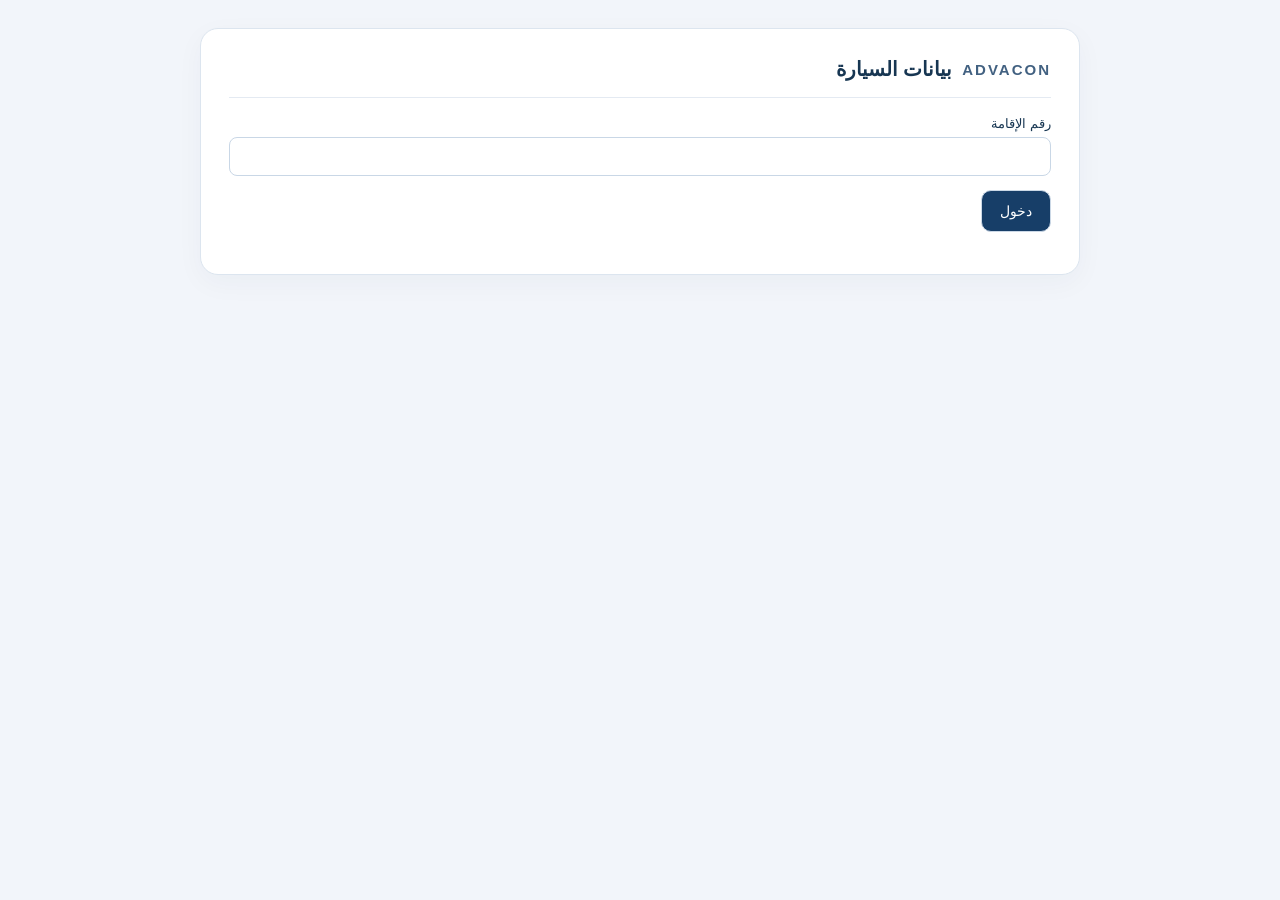
<file: vehicle-intake.html>
<!doctype html><html lang="ar" dir="rtl"><meta charset="utf-8"><meta name="viewport" content="width=device-width,initial-scale=1"><meta name="referrer" content="no-referrer"><title>ADVACON — بيانات السيارة</title><link rel="stylesheet" href="/advacon-vehicles.css?v=20261026-release"><style>body{font:16px Tahoma,Arial;background:#f3f6fa;color:#173652;margin:20px}main{max-width:900px;margin:auto}input,select,button{font:inherit;padding:12px;max-width:100%;box-sizing:border-box}label{display:flex;flex-direction:column;gap:8px;margin:12px 0}button{cursor:pointer}img{max-width:100%}</style><link rel="stylesheet" href="/vehicle-intake.css?v=shared-intake-v1"><main id="app" class="vw"><header class="vw-head"><h1>بيانات السيارة</h1></header><div id="body"></div></main><script src="/advacon-images.js?v=20260927-images"></script><script src="/advacon-ui.js"></script><script src="/advacon-vehicle-service-catalog.js?v=1"></script><script src="/advacon-vehicle-services.js?v=20261026-release"></script><script>window.vehicleIntakeConfig={"url": "https://abnfwabpqnwnscwyfqbm.supabase.co", "key": "sb_publishable_yeLa2U3cUo9MSn2H0pOlXQ_roSY8_Zx"}</script><script src="/vehicle-intake.js?v=20261026-release"></script></html>
</file>
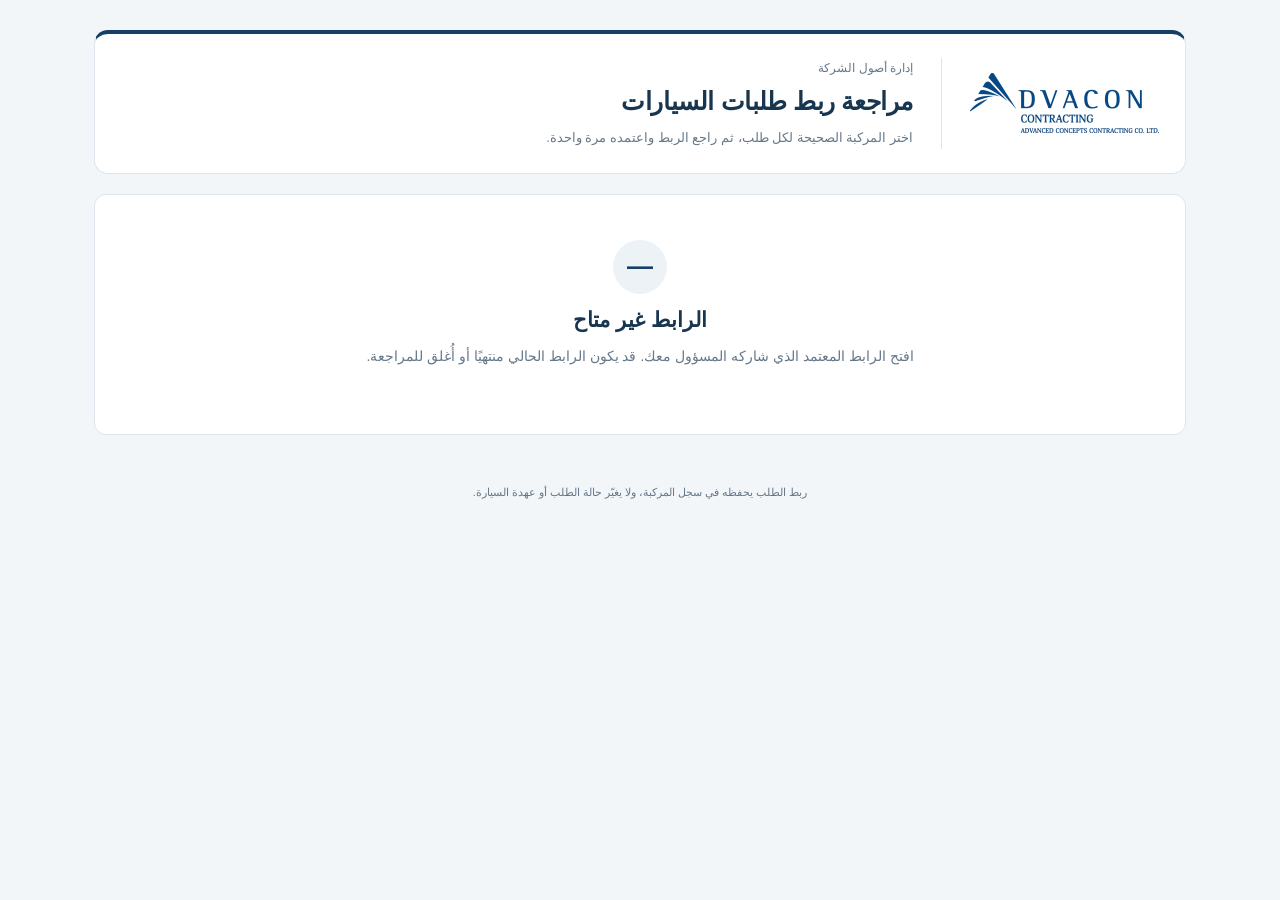
<file: vehicle-link-review.html>
<!doctype html>
<html lang="ar" dir="rtl">
<head>
  <meta charset="utf-8">
  <meta name="viewport" content="width=device-width, initial-scale=1">
  <meta name="referrer" content="no-referrer">
  <meta name="robots" content="noindex, nofollow, noarchive">
  <title>ADVACON — مراجعة ربط طلبات السيارات</title>
  <link rel="icon" type="image/png" href="/assets/advacon-d4f79155b1f2.png">
  <link rel="stylesheet" href="/vehicle-link-review.css?v=20261026-v1">
  <script src="/vehicle-link-review.js?v=20261026-v1" defer></script>
</head>
<body>
  <main id="review-app" class="review-shell">
    <header class="page-header">
      <img class="brand-logo" src="/assets/advacon-d4f79155b1f2.png" alt="ADVACON" width="189" height="60">
      <div class="heading"><p class="eyebrow">إدارة أصول الشركة</p><h1>مراجعة ربط طلبات السيارات</h1><p class="intro">اختر المركبة الصحيحة لكل طلب، ثم راجع الربط واعتمده مرة واحدة.</p></div>
    </header>
    <section id="page-notice" class="notice" role="status" aria-live="polite" hidden></section>
    <section id="loading-panel" class="state-panel" aria-live="polite"><span class="loading-mark" aria-hidden="true"></span><h2>جارٍ تحميل الطلبات…</h2><p>ستظهر الطلبات المخصصة لهذا الرابط فقط.</p></section>
    <section id="summary" class="summary-panel" aria-label="تقدم المراجعة" hidden>
      <div class="summary-heading"><div><p class="eyebrow">تقدم المراجعة</p><p id="progress-copy" class="progress-copy"></p></div><button id="refresh-button" class="button button-secondary" type="button">تحديث القائمة</button></div>
      <progress id="review-progress" value="0" max="34" aria-label="عدد الطلبات المعتمدة"></progress>
      <div class="summary-bottom"><span id="remaining-copy"></span><span id="expiry-copy"></span></div>
    </section>
    <section id="review-controls" class="review-controls" aria-label="البحث وتصفية الطلبات" hidden>
      <label class="search-field" for="request-search"><span>البحث في الطلبات</span><input id="request-search" type="search" placeholder="رقم الطلب، الاسم أو وصف الطلب" autocomplete="off"></label>
      <div class="filter-buttons" role="group" aria-label="حالة المراجعة"><button id="filter-pending" type="button" class="filter-button selected" aria-pressed="true">بانتظار الربط <span id="pending-count"></span></button><button id="filter-accepted" type="button" class="filter-button" aria-pressed="false">تم اعتمادها <span id="accepted-count"></span></button></div>
    </section>
    <p id="results-copy" class="results-copy" aria-live="polite" hidden></p>
    <section id="request-list" class="request-list" aria-label="طلبات ربط السيارات"></section>
    <section id="empty-panel" class="state-panel compact" hidden></section>
    <footer>ربط الطلب يحفظه في سجل المركبة، ولا يغيّر حالة الطلب أو عهدة السيارة.</footer>
  </main>
  <dialog id="vehicle-dialog" class="review-dialog" aria-labelledby="vehicle-dialog-title">
    <div class="dialog-heading"><div><p id="vehicle-dialog-request" class="eyebrow"></p><h2 id="vehicle-dialog-title">اختيار المركبة</h2></div><button id="close-vehicle-dialog" type="button" class="icon-button" aria-label="إغلاق اختيار المركبة">×</button></div>
    <p class="dialog-intro">ابحث باللوحة أو اسم الموظف أو وصف السيارة. الاختيار من السجلات الموجودة فقط.</p>
    <label class="search-field" for="vehicle-search"><span>البحث عن مركبة</span><input id="vehicle-search" type="search" placeholder="اللوحة أو الموظف أو وصف السيارة" autocomplete="off"></label>
    <p id="vehicle-results-copy" class="results-copy" aria-live="polite"></p>
    <div id="vehicle-options" class="vehicle-options" role="radiogroup" aria-label="المركبات المتاحة"></div>
    <div class="dialog-actions"><button id="confirm-vehicle-choice" class="button button-primary" type="button" disabled>تأكيد اختيار المركبة</button><button id="cancel-vehicle-choice" class="button button-secondary" type="button">إلغاء</button></div>
  </dialog>
  <dialog id="confirm-dialog" class="review-dialog confirmation-dialog" aria-labelledby="confirm-title">
    <div class="dialog-heading"><div><p class="eyebrow">مراجعة قبل الاعتماد</p><h2 id="confirm-title">تأكيد ربط الطلب بالمركبة</h2></div><button id="close-confirm-dialog" type="button" class="icon-button" aria-label="إغلاق التأكيد">×</button></div>
    <div id="confirmation-details"></div>
    <p class="confirmation-note">بالاعتماد، تؤكد أن هذا الطلب يخص المركبة المحددة. الربط يُعتمد مرة واحدة، ولا يُغلق الطلب ولا ينقل عهدة السيارة.</p>
    <p id="confirm-status" class="confirm-status" role="status" aria-live="polite"></p>
    <div class="dialog-actions"><button id="accept-button" class="button button-primary" type="button">اعتماد الربط</button><button id="cancel-confirmation" class="button button-secondary" type="button">رجوع للمراجعة</button></div>
  </dialog>
  <noscript><p class="noscript-message">يلزم تفعيل JavaScript لعرض الطلبات ومراجعتها.</p></noscript>
</body>
</html>
</file>
<file: advacon-vehicles.css>
.vw:has(>.vw-head){font:14px Tahoma,Arial,sans-serif;width:100%;max-width:1500px;margin:auto;color:#173652}.vw:has(>.vw-head) *{box-sizing:border-box}.vw:has(>.vw-head) h1{font-size:28px;margin:0}.vw:has(>.vw-head) h2{font-size:23px}.vw:has(>.vw-head) p{line-height:1.7}.vw-head,.vw-tools,.vw-tabs{display:flex;align-items:center;gap:12px;flex-wrap:wrap;margin-bottom:24px}.vw-head>div:first-child{flex:1}.vw-muted{color:#64748b;font-size:13px}.vw-stats{display:grid;grid-template-columns:repeat(4,1fr);gap:14px;margin:24px 0}.vw-stat{background:#fff;border:1px solid #dce5ee;border-radius:12px;padding:18px}.vw-stat strong{display:block;font-size:26px}.vw-filters{display:grid;grid-template-columns:2fr repeat(3,1fr);gap:12px;background:white;border:1px solid #dce5ee;border-radius:14px;padding:18px;margin:20px 0}.vw:has(>.vw-head) label{display:flex;flex-direction:column;gap:6px;font-size:13px}.vw:has(>.vw-head) input,.vw:has(>.vw-head) select{width:100%;min-width:0;font:inherit;padding:11px;border:1px solid #c9d7e6;border-radius:8px;background:#fff;color:#173652}.vw-grid{display:grid;grid-template-columns:repeat(auto-fill,minmax(290px,1fr));gap:20px}.vw-card{background:white;border:1px solid #dce5ee;border-radius:16px;padding:22px;box-shadow:0 3px 12px #17365206}.vw-card:hover{border-color:#829fb9}.vw-plate{display:inline-block;border:1px solid #9cb1c3;border-inline-start:5px solid #19496d;border-radius:8px;padding:9px 17px;font-size:22px;font-weight:700;direction:rtl;unicode-bidi:isolate;background:#f8fafc;margin:8px 0}.vw-badge{display:inline-block;background:#eef3f8;border-radius:20px;padding:4px 10px;font-size:12px}.vw-card dl,.vw-info{display:grid;grid-template-columns:1fr 1fr;gap:16px;margin:18px 0}.vw:has(>.vw-head) dt{font-size:12px;color:#64748b}.vw:has(>.vw-head) dd{margin:4px 0;font-size:14px;overflow-wrap:anywhere}.vw-card h3{font-size:17px;margin:10px 0}.vw:has(>.vw-head) .btn{cursor:pointer;white-space:normal}.vw:has(>.vw-head) .btn:disabled{cursor:wait;opacity:.6}.vw-card>.btn{width:100%;margin-top:12px}.vw-panel{background:white;border:1px solid #dce5ee;border-radius:14px;padding:24px;margin:20px 0}.vw-tabs{border-bottom:1px solid #dce5ee;padding-bottom:12px}.vw-tabs .selected{background:#173e64;color:white}.vw-event{border-inline-start:3px solid #9ab3cb;padding:8px 18px;margin:20px 0;background:#f8fafc;border-radius:6px}.vw-event p{white-space:pre-wrap;margin:8px 0}.vw-form{display:grid;grid-template-columns:1fr 1fr;gap:16px;max-width:800px}.vw-form .vw-tools{grid-column:1/-1}.vw-empty{padding:35px;text-align:center;background:white;border:1px dashed #bdcddd;border-radius:12px}.vw-summary{cursor:pointer;padding:16px;font-weight:bold}.vw-pending{margin-top:30px}.vw-pending article{border-top:1px solid #ddd;padding:18px}.vw-pending select{max-width:550px}.vw-report-list{overflow:auto}.vw:has(>.vw-head) table{width:100%;border-collapse:collapse}.vw:has(>.vw-head) td,.vw:has(>.vw-head) th{padding:12px;text-align:start;border-bottom:1px solid #ddd}.vw-model{min-height:48px}@media(max-width:850px){.vw-filters{grid-template-columns:1fr 1fr}.vw-stats{grid-template-columns:1fr 1fr}}@media(max-width:500px){.vw-grid,.vw-form,.vw-filters{grid-template-columns:1fr}.vw-head{align-items:flex-start}.vw-card{padding:16px}}

.vw:has(>.vw-head) .btn{font:14px Tahoma,Arial;padding:11px 17px;background:#fff;color:#173e64;border:1px solid #bacddd;border-radius:8px}.vw:has(>.vw-head) .vw-card>.btn{background:#173e64;color:white;border-color:#173e64}.vw:has(>.vw-head) .vw-tabs .selected{background:#173e64;color:white}

/* Vehicle register: twelve stable columns, independently scrollable on small screens. */
.vw-table-wrap{overflow:auto;max-width:100%;background:#fff;border:1px solid #dce5ee;border-radius:12px}.vw-vehicles-table{min-width:1350px;font-size:13px}.vw-vehicles-table caption{text-align:start;padding:12px;color:#64748b}.vw-vehicles-table th{background:#eef3f8;position:sticky;top:0;white-space:normal;min-width:80px}.vw-vehicles-table td{vertical-align:middle;line-height:1.6;min-height:54px;white-space:normal;overflow-wrap:break-word}.vw-vehicles-table tbody tr:nth-child(even){background:#f7fafc}.vw-vehicles-table tbody tr:hover{background:#eff6ff}.vw .vw-plate-link{min-width:145px;unicode-bidi:plaintext;font-weight:700}.vw-vehicles-table td:first-child,.vw-vehicles-table th:first-child{min-width:40px;text-align:center}.vw-form>p{grid-column:1/-1}
.vw .vw-employee-filters{display:grid;grid-template-columns:2fr 1fr 1fr;gap:12px;margin:18px 0}.vw .vw-employee-filters label{display:flex;flex-direction:column;gap:6px;font-size:13px;font-weight:600}.vw .vw-employee-filters input,.vw .vw-employee-filters select{width:100%;box-sizing:border-box;min-height:40px;border:1px solid #cddae7;border-radius:9px;padding:8px 10px;background:#fff;color:inherit}.vw .vw-employees-table{width:100%;border-collapse:collapse;table-layout:fixed;min-width:680px}.vw .vw-employees-table th,.vw .vw-employees-table td{padding:11px 12px;text-align:start;vertical-align:middle;border-bottom:1px solid #dce5ee;white-space:pre-line;overflow-wrap:anywhere}.vw .vw-employees-table th{background:#eff4f9;font-size:12px}.vw .vw-employees-table th:nth-child(1){width:25%}.vw .vw-employees-table th:nth-child(2){width:24%}.vw .vw-employees-table td>small{display:block;margin-top:3px}.vw .vw-employees-table caption{text-align:start;font-size:12px;padding:10px;color:#61758c}.vw .vw-asset-cell .btn{margin:3px;padding:6px 9px;font-size:13px}.vw .vw-card-number{display:inline-block;padding:6px 10px;margin:3px;border:1px solid #c9daca;border-radius:7px;background:#f2f8f1;color:#28543c;font:600 13px Arial,sans-serif;direction:ltr;unicode-bidi:isolate}.vw .vw-pager{display:flex;align-items:center;justify-content:center;gap:12px;margin:14px 0}.vw .vw-employee-vehicles{display:grid;grid-template-columns:repeat(auto-fill,minmax(240px,1fr));gap:12px;margin:12px 0 20px}.vw .vw-vehicle-card{display:flex;flex-direction:column;align-items:flex-start;gap:9px;background:#f7fafd;border:1px solid #dce5ee;border-radius:12px;padding:16px}.vw .vw-vehicle-card strong{font-size:15px}.vw .vw-vehicle-card small,.vw .vw-vehicle-card p{font-size:13px;margin:0;color:#61758c}.vw .vw-custody-line{display:flex;align-items:center;justify-content:space-between;gap:12px;padding:13px 0;border-bottom:1px solid #e3eaf1;font-size:13px}.vw .vw-custody-line span{direction:ltr;unicode-bidi:isolate;color:#61758c}.vw .vw-custody-note{grid-column:1/-1;font-size:13px}.vw-form [hidden]{display:none!important}.vw-form input:invalid:not(:placeholder-shown){border-color:#be4949}.vw .vw-form>p[role=alert]{grid-column:1/-1;color:#a32d2d}.vw .vw-panel h2{font-size:19px;margin:0 0 14px}.vw .vw-panel h3{font-size:16px}.vw .vw-head .btn{white-space:normal}.vw .vw-tools{flex-wrap:wrap}@media(max-width:700px){.vw .vw-employee-filters{grid-template-columns:1fr 1fr}.vw .vw-employee-filters label:first-child{grid-column:1/-1}.vw .vw-employee-vehicles{grid-template-columns:1fr}.vw .vw-custody-line{align-items:flex-start;flex-direction:column}.vw .vw-head{gap:12px}.vw .vw-head h1{font-size:24px}.vw .vw-employees-table{min-width:610px}}@media(max-width:420px){.vw .vw-employee-filters{grid-template-columns:1fr}.vw .vw-employee-filters label:first-child{grid-column:auto}.vw .vw-stats{grid-template-columns:repeat(2,minmax(0,1fr))}}
@media(max-width:620px){.vw .vw-employees-table{display:block;min-width:0}.vw .vw-employees-table caption{display:block}.vw .vw-employees-table thead{display:none}.vw .vw-employees-table tbody{display:grid;gap:10px;padding:8px}.vw .vw-employees-table tr{display:grid;grid-template-columns:1fr 1fr;border:1px solid #dce5ee;border-radius:10px;overflow:hidden;background:#fff}.vw .vw-employees-table td{display:block;border-bottom:0;padding:10px;min-width:0}.vw .vw-employees-table td:nth-child(1),.vw .vw-employees-table td:nth-child(2){grid-column:1/-1}.vw .vw-employees-table td:nth-child(1){background:#f3f7fb}.vw .vw-employees-table td:before{content:attr(data-label);display:block;font-size:11px;font-weight:600;color:#61758c;margin-bottom:6px}.vw .vw-employees-table td:nth-child(1):before{display:none}.vw .vw-employees-table td:nth-child(1) .btn{font-weight:700;font-size:15px}.vw .vw-employees-table .vw-asset-cell .btn{display:block;margin:3px 0;max-width:100%;overflow-wrap:anywhere;text-align:start}}

/* A workspace occupies the whole host, including when opened inside an employee profile. */
.vw:has(>.vw-head){display:block!important;grid-template-columns:none;align-self:stretch;min-width:0;width:100%;max-width:1500px}
.vw:has(>.vw-head)>.vw-panel,.vw:has(>.vw-head)>.vw-head,.vw:has(>.vw-head)>.vw-tabs{width:100%;min-width:0;max-width:none;box-sizing:border-box}
.vw .vw-head{margin-bottom:18px;gap:10px}.vw .vw-head h1{font-size:25px}.vw .vw-head>div:first-child{min-width:220px}.vw .vw-head p{margin:7px 0}.vw .vw-panel{padding:20px}.vw .vw-tools{gap:9px;margin:12px 0}.vw .vw-employee-vehicles{grid-template-columns:repeat(auto-fit,minmax(240px,1fr));max-width:none;width:100%}.vw .vw-vehicle-card{min-width:0}.vw .vw-info{grid-template-columns:repeat(auto-fit,minmax(210px,1fr))}.vw .vw-info>div{padding:10px;background:#f7fafd;border-radius:8px}
.vw .vw-settings-grid{display:grid;grid-template-columns:repeat(2,minmax(0,1fr));gap:16px}.vw .vw-settings-grid>.vw-panel{margin:0}.vw .vw-catalog-list{padding-inline-start:24px;max-height:300px;overflow:auto;line-height:1.9}.vw .vw-catalog-list li{overflow-wrap:anywhere}
.vw-form{width:100%;max-width:none;min-width:0;gap:14px;align-items:start;font:14px Tahoma,Arial,sans-serif;color:#173652}.vw-form *{box-sizing:border-box}.vw-form label{display:flex;flex-direction:column;gap:7px;min-width:0;font-size:13px;line-height:1.5}.vw-form input,.vw-form select,.vw-form textarea{width:100%;min-width:0;min-height:40px;padding:9px 10px;border:1px solid #c9d7e6;border-radius:8px;background:#fff;font:inherit;color:inherit}.vw-form textarea{resize:vertical;min-height:65px}.vw-form .btn{cursor:pointer;white-space:normal;min-height:40px}.vw-form .btn:disabled{opacity:.6;cursor:wait}.vw-form .vw-tools{display:flex;flex-wrap:wrap;gap:10px;margin:4px 0}.vw-form .vw-form-note,.vw-form .vw-custody-note{margin:4px 0;padding:11px;background:#f3f7fa;border-radius:8px;line-height:1.7;font-size:13px}.vw-form .vw-form-error,.vw-form [role=alert]{grid-column:1/-1;color:#a32d2d;margin:0;white-space:pre-wrap}.vw-form [role=alert]:empty{display:none}.vw-form .vw-catalog-field{display:grid;grid-template-columns:minmax(0,1fr) auto;gap:8px;align-items:end;min-width:0}.vw-form .vw-catalog-field>.btn{padding:8px;font-size:12px}.vw-form .vw-custody-review{grid-column:1/-1;padding:15px;border:1px solid #9cb1c3;border-radius:10px;background:#f6fafc}.vw-form .vw-custody-review h3{margin:0 0 12px}.vw-form .vw-custody-review .vw-info{grid-template-columns:repeat(2,minmax(0,1fr));margin:0}.vw-form .vw-custody-review dt{font-size:12px;color:#61758c}.vw-form .vw-custody-review dd{margin:5px 0;overflow-wrap:anywhere}.vw-form input:disabled,.vw-form select:disabled{color:#35536f;background:#edf3f7;opacity:1}
@media(max-width:700px){.vw .vw-settings-grid{grid-template-columns:1fr}.vw .vw-employee-vehicles{grid-template-columns:1fr}.vw .vw-info{grid-template-columns:repeat(2,minmax(0,1fr))}.vw .vw-panel{padding:15px}.vw .vw-head h1{font-size:22px}}
@media(max-width:500px){.vw-form{grid-template-columns:minmax(0,1fr)}.vw .vw-head>div:first-child{min-width:0;flex-basis:100%}.vw-form .vw-custody-review .vw-info{grid-template-columns:1fr}.vw .vw-info{grid-template-columns:1fr}.vw-form .vw-catalog-field{grid-template-columns:minmax(0,1fr) auto}}

.vw .vw-profile-layout{display:grid;grid-template-columns:minmax(0,1.5fr) minmax(0,1fr);gap:18px;align-items:start;width:100%}.vw .vw-profile-layout>.vw-panel{min-width:0;margin:0}.vw .vw-profile-layout .vw-employee-vehicles{grid-template-columns:repeat(auto-fit,minmax(min(240px,100%),1fr))}.vw .vw-profile-layout .vw-custody-line{flex-wrap:wrap}.vw .vw-profile-layout .vw-panel h2{font-size:18px}@media(max-width:1000px){.vw .vw-profile-layout{grid-template-columns:minmax(0,1fr)}}
</file>
<file: vehicle-intake.css>
body{margin:0;padding:28px 16px;background:#f2f5fa;color:#173652;font:16px/1.7 Tahoma,Arial,sans-serif}
main{max-width:880px;margin:auto;background:white;border:1px solid #dce5ef;border-radius:18px;padding:28px;box-shadow:0 8px 28px #1736520a}
#app{box-sizing:border-box;width:100%;max-width:880px}#app h1{font-size:20px}#app button{white-space:normal;overflow-wrap:anywhere}
.vw-head{border-bottom:1px solid #e4eaf2;margin-bottom:24px;padding-bottom:16px}
.vw-head h1{font-size:20px;margin:0}.vw-head:before{content:'ADVACON';font-weight:700;font-size:15px;letter-spacing:2px;color:#426181}
#body h2{font-size:23px;line-height:1.7;margin:0 0 12px}#body p{color:#536a80}
#body>button{display:block;width:100%;text-align:start;margin:12px 0}
button{font:inherit;padding:12px 18px;border:1px solid #cbd8e6;border-radius:10px;background:#173e68;color:white;cursor:pointer}
button:disabled{cursor:default;background:#edf6f0;color:#35684a;border-color:#d3e7d9;opacity:1}
input,select{font:inherit;box-sizing:border-box;width:100%;max-width:100%;padding:11px;border:1px solid #cbd8e6;border-radius:8px;background:#fff;color:#173652}
label{display:flex;flex-direction:column;gap:7px;margin:14px 0}input:focus,select:focus,button:focus-visible{outline:2px solid #739cc7;outline-offset:2px}
details{border:1px solid #dce5ef;border-radius:10px;padding:14px;margin:12px 0}summary{cursor:pointer;font-weight:600}
[hidden]{display:none!important}.au-skip{position:absolute;top:-100px}.au-skip:focus{top:0;background:white;padding:8px;z-index:999}
img{max-width:100%}@media(max-width:550px){body{padding:16px 10px}main{padding:20px 16px}#body h2{font-size:21px}}
</file>
<file: vehicle-link-review.css>
:root{color-scheme:light;--navy:#173f65;--navy-dark:#102d48;--text:#18364f;--muted:#65788a;--line:#dce5ed;--page:#f3f6f9;--green:#276344;--green-bg:#edf7f0;--amber:#805c18;--amber-bg:#fff7e6;--red:#9d3030;--red-bg:#fff0f0}*{box-sizing:border-box}body{margin:0;background:var(--page);color:var(--text);font:15px/1.7 Tahoma,Arial,sans-serif}button,input{font:inherit}button{cursor:pointer}button:disabled{cursor:default;opacity:.55}button:focus-visible,input:focus-visible{outline:3px solid #91b7d8;outline-offset:3px}[hidden]{display:none!important}.review-shell{max-width:1140px;margin:0 auto;padding:30px 24px 20px}.page-header{display:flex;align-items:center;gap:28px;padding:24px 26px;background:white;border:1px solid var(--line);border-top:4px solid var(--navy);border-radius:14px;margin-bottom:20px}.brand-logo{object-fit:contain;flex:none;max-width:190px;height:auto}.heading{border-inline-start:1px solid var(--line);padding-inline-start:28px}h1,h2,h3,p{margin:0}h1{font-size:25px;line-height:1.45;letter-spacing:-.4px}h2{font-size:21px;line-height:1.5}h3{font-size:16px;line-height:1.7}.eyebrow{font-size:12px;color:var(--muted);margin-bottom:5px}.intro,.dialog-intro{color:var(--muted);font-size:13px;margin-top:7px}.summary-panel{background:white;border:1px solid var(--line);border-radius:12px;padding:20px 24px;margin-bottom:20px}.summary-heading{display:flex;align-items:center;justify-content:space-between;gap:16px}.progress-copy{font-size:22px;font-weight:700}.progress-copy strong{color:var(--navy)}progress{display:block;appearance:none;width:100%;height:9px;border:0;border-radius:20px;background:#edf1f5;margin:15px 0 10px;overflow:hidden}progress::-webkit-progress-bar{background:#edf1f5;border-radius:20px}progress::-webkit-progress-value{background:var(--green);border-radius:20px}progress::-moz-progress-bar{background:var(--green);border-radius:20px}.summary-bottom{display:flex;justify-content:space-between;gap:12px;color:var(--muted);font-size:12px}.review-controls{display:flex;align-items:flex-end;justify-content:space-between;gap:18px;margin:24px 0 12px}.search-field{display:flex;flex-direction:column;gap:6px;min-width:0;flex:1}.search-field>span{font-size:12px;font-weight:700}.search-field input{width:100%;height:43px;padding:9px 12px;border:1px solid #cbd9e5;background:white;border-radius:9px;color:var(--text);font-size:14px}.filter-buttons{display:flex;gap:5px;background:#e8eef4;border-radius:9px;padding:4px;flex:none}.filter-button{border:0;border-radius:7px;padding:8px 13px;background:transparent;color:var(--muted);font-size:13px;font-weight:700;min-height:36px;white-space:nowrap}.filter-button.selected{background:white;color:var(--navy);box-shadow:0 1px 4px #173f6512}.filter-button span{display:inline-block;margin-inline-start:4px;min-width:19px;font-family:Arial,sans-serif}.results-copy{color:var(--muted);font-size:12px;margin:10px 0}.request-list{display:grid;grid-template-columns:repeat(2,minmax(0,1fr));gap:16px}.request-card{background:#fff;border:1px solid var(--line);border-radius:12px;padding:19px;display:flex;flex-direction:column;min-width:0;gap:13px}.request-card.accepted{border-color:#b9d5c4}.card-top{display:flex;align-items:center;justify-content:space-between;gap:10px}.task-number{color:var(--navy);font:bold 16px Arial,sans-serif;direction:ltr;unicode-bidi:isolate;letter-spacing:.3px}.review-badge{display:inline-flex;padding:3px 9px;background:var(--amber-bg);color:var(--amber);border-radius:20px;font-size:11px;font-weight:700}.review-badge.accepted{color:var(--green);background:var(--green-bg)}.request-title{white-space:pre-wrap;overflow-wrap:anywhere;font-weight:600;line-height:1.8}.request-meta{margin:0;display:grid;grid-template-columns:1fr 1fr;gap:9px 12px}.request-meta div{min-width:0}.request-meta dt{font-size:11px;color:var(--muted)}.request-meta dd{margin:2px 0 0;font-size:13px;overflow-wrap:anywhere}.request-meta .full-width{grid-column:1/-1}.request-note{font-size:12px;color:var(--muted);background:#f6f8fb;padding:10px 12px;border-radius:7px;overflow-wrap:anywhere}.service-note{font-size:12px;color:#45617a;overflow-wrap:anywhere}.choice-panel{border:1px dashed #c7d6e2;border-radius:8px;padding:12px;margin-top:auto;background:#fbfcfe}.choice-panel.has-choice{border-style:solid;border-color:#b8cddf;background:#f3f8fc}.choice-panel.accepted{border-style:solid;border-color:#b9d5c4;background:var(--green-bg)}.choice-label{font-size:11px;color:var(--muted);margin-bottom:4px}.vehicle-plate{font-weight:700;font-size:16px;unicode-bidi:plaintext}.vehicle-description,.vehicle-holder{font-size:12px;color:var(--muted);overflow-wrap:anywhere;line-height:1.7}.no-choice{font-size:13px;color:var(--muted)}.card-actions{display:flex;gap:8px;flex-wrap:wrap}.button{display:inline-flex;align-items:center;justify-content:center;min-height:41px;border-radius:8px;border:1px solid var(--line);padding:8px 15px;font-size:13px;font-weight:700;text-align:center;gap:6px}.button-primary{color:#fff;background:var(--navy);border-color:var(--navy)}.button-primary:hover:not(:disabled){background:var(--navy-dark)}.button-secondary{color:var(--navy);background:white;border-color:#c6d5e2}.button-secondary:hover:not(:disabled){background:#f4f8fc}.request-card .button-primary{flex:1}.request-card .button-secondary{flex:1}.accepted-caption{color:var(--green);font-size:12px}.state-panel{text-align:center;background:white;border:1px solid var(--line);border-radius:12px;padding:45px 24px;margin:20px 0}.state-panel h2{margin:10px 0}.state-panel p{color:var(--muted);font-size:14px;max-width:580px;margin:5px auto 20px}.state-panel.compact{padding:28px 20px}.state-icon{display:inline-flex;width:54px;height:54px;border-radius:50%;align-items:center;justify-content:center;font:700 26px Arial;background:var(--green-bg);color:var(--green)}.state-icon.unavailable{background:#edf2f7;color:var(--navy)}.notice{margin:0 0 16px;border-radius:9px;padding:13px 16px;font-size:13px;white-space:pre-wrap;overflow-wrap:anywhere;background:#edf4fa;color:#244c6e;border:1px solid #cbdfea}.notice.success{background:var(--green-bg);color:var(--green);border-color:#c2dccb}.notice.warning{background:var(--amber-bg);color:var(--amber);border-color:#ead8ad}.notice.error{background:var(--red-bg);color:var(--red);border-color:#edc8c8}.loading-mark{display:inline-block;width:25px;height:25px;border:3px solid #dce5ed;border-top-color:var(--navy);border-radius:50%;animation:spin 1s linear infinite}@keyframes spin{to{transform:rotate(360deg)}}footer{margin:28px 0 0;text-align:center;font-size:11px;color:var(--muted)}.review-dialog{width:min(610px,calc(100% - 28px));max-height:calc(100dvh - 36px);margin:auto;border:0;border-radius:16px;padding:23px;color:var(--text);box-shadow:0 18px 60px #102d4840;overflow:auto;font:14px/1.7 Tahoma,Arial,sans-serif}.review-dialog::backdrop{background:#1023349c}.dialog-heading{display:flex;align-items:flex-start;justify-content:space-between;gap:12px;margin-bottom:10px}.icon-button{display:inline-flex;align-items:center;justify-content:center;width:34px;height:34px;background:white;border:1px solid var(--line);border-radius:8px;color:var(--muted);font-size:25px;flex:none;line-height:1}.dialog-intro{margin:5px 0 18px}.vehicle-options{display:grid;gap:8px;max-height:330px;overflow:auto;overscroll-behavior:contain;padding:3px}.vehicle-option{display:flex;align-items:flex-start;gap:10px;border:1px solid var(--line);border-radius:9px;padding:12px;cursor:pointer;background:white}.vehicle-option:has(:checked){border-color:var(--navy);background:#eef5fc}.vehicle-option input{accent-color:var(--navy);width:18px;height:18px;margin:4px 0 0;flex:none}.vehicle-option .vehicle-copy{min-width:0}.dialog-actions{display:flex;gap:10px;margin-top:20px;padding-top:16px;border-top:1px solid var(--line)}.dialog-actions .button-primary{flex:1}.confirmation-dialog{max-width:540px}.confirmation-request{padding:14px;border:1px solid var(--line);border-radius:9px;margin:14px 0}.confirmation-request .task-number{display:block;margin-bottom:6px}.confirmation-request p{font-size:13px;overflow-wrap:anywhere;white-space:pre-wrap}.confirmation-note{background:var(--amber-bg);border:1px solid #ead8ad;border-radius:9px;padding:13px;font-size:13px;color:var(--amber);margin-top:14px}.confirm-status{min-height:24px;font-size:13px;color:var(--navy);margin-top:10px}.noscript-message{text-align:center;margin:20px;color:var(--red)}@media(max-width:720px){.review-shell{padding:16px 14px}.page-header{padding:18px;gap:15px;align-items:flex-start}.brand-logo{width:113px;height:45px}.heading{padding-inline-start:14px}h1{font-size:19px}.intro{font-size:12px}.eyebrow{font-size:11px}.summary-panel{padding:17px}.summary-bottom{flex-direction:column;gap:2px}.progress-copy{font-size:19px}.review-controls{flex-direction:column;align-items:stretch;gap:12px}.filter-buttons{align-self:flex-start}.request-list{grid-template-columns:1fr}.request-card{padding:17px;gap:12px}.review-dialog{padding:18px}.review-dialog h2{font-size:19px}.vehicle-options{max-height:41dvh}}@media(max-width:390px){.page-header{flex-direction:column;gap:12px}.heading{border:0;padding:0}.brand-logo{width:130px;height:44px}.summary-heading{align-items:flex-start;gap:8px}.summary-heading .button{padding:7px 9px;font-size:12px}.card-actions .button{padding:9px 8px}.review-dialog{width:calc(100% - 18px);padding:15px}.dialog-actions{gap:7px}.dialog-actions .button{padding:9px 10px}}@media(prefers-reduced-motion:reduce){.loading-mark{animation:none}}

.extra-notes{font-size:12px;border:1px solid var(--line);border-radius:8px;padding:10px 12px;color:var(--muted)}.extra-notes summary{cursor:pointer;font-weight:700;color:var(--navy)}.extra-notes strong{display:block;margin-top:12px;color:var(--text)}.extra-notes p{white-space:pre-wrap;overflow-wrap:anywhere;margin-top:4px}
</file>
